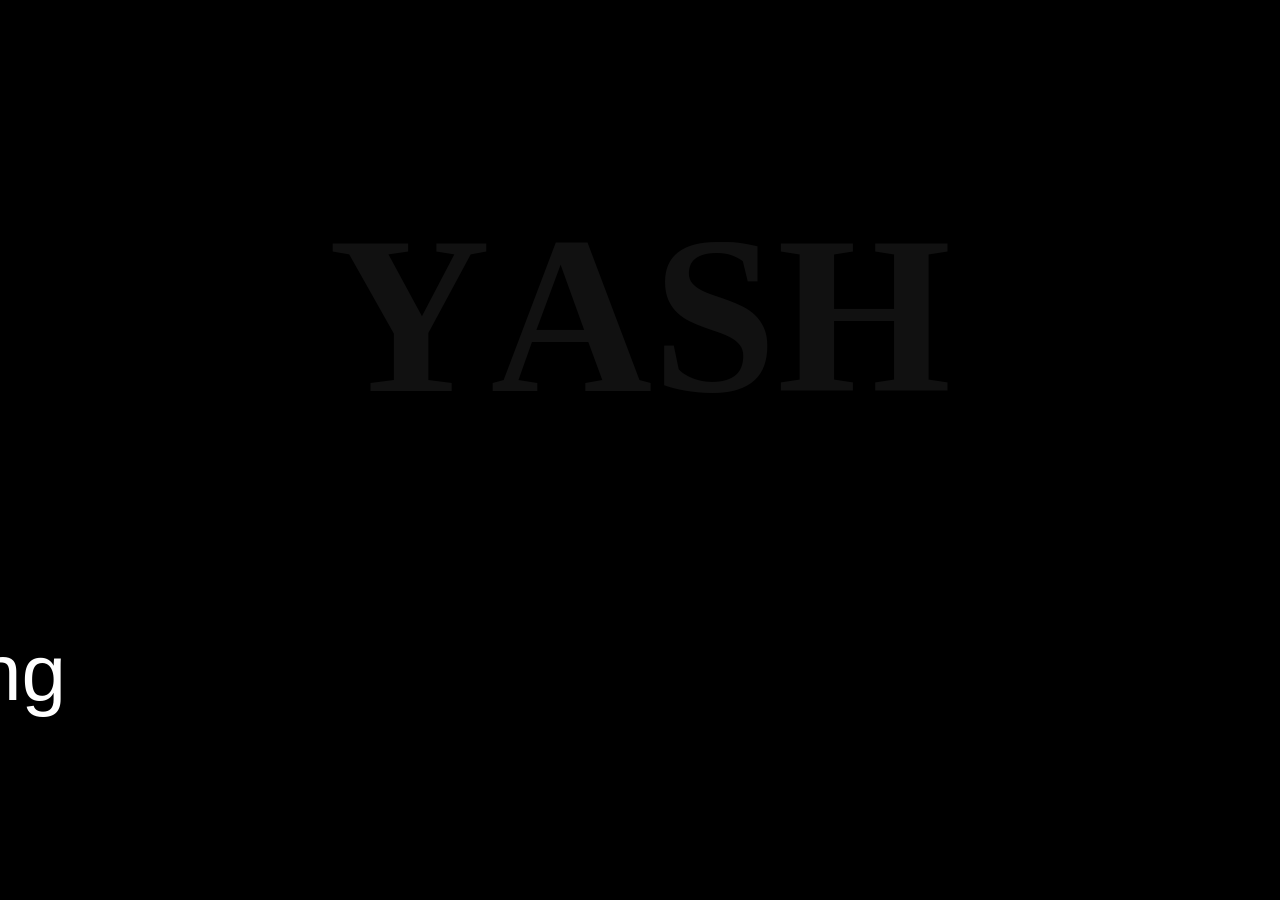
<file: index.html>
<!DOCTYPE html>
<html>
<head>
	<title>Shopping-Site</title>
	<meta charset="utf-8">
	<style type="text/css">
		body{
			margin: 0;
			padding: 0;
			
			background: #000;
		}
		h1{
			height: 70vh;
			display: flex;
			justify-content: center;
			align-items: center;
			margin: 0;
			padding: 0;
			color: #111;
			font-size: 14em;
		}
		h1 span{
			display: table-cell;
			animation: animate 1.2s linear infinite;
		}
		
		h1 span:nth-child(1){
			animation-delay: 0s;
		}
		h1 span:nth-child(2){
			animation-delay: 0.3s;
		}
		h1 span:nth-child(3){
			animation-delay: 0.6s;
		}
		h1 span:nth-child(4){
			animation-delay: 0.9s;
		}
		@keyframes animate
		{
			0%,100%
			{
				color: #fff;
				filter: blur(2px);
				text-shadow: 0 0 10px #00b3ff,
				            0 0 20px #00b3ff,
				            0 0 40px #00b3ff,
				            0 0 80px #00b3ff;

			}
			5%,95%
			{
				color: #fff;
				filter: blur(0px);
				text-shadow:none;

			}
		}
         
	   .btn{
			border: 1px solid black;
			border-radius: 15px;
			color: white;
			background-color: black;
			font-size: 5em;
			margin-top: -5px;
			
		}
		.btn:hover{
			color: #e2b50f;
		}
	</style>
</head>
<body>
  <div>
    <h1>
    	<span>Y</span>
    	<span>A</span>
    	<span>S</span>
    	<span>H</span>
    </h1>
    <marquee direction="right">
    <a href="sell.html">
    <button class="btn">Shopping</button></a>
    </marquee>
  </div>  
</body>
</html>
</file>
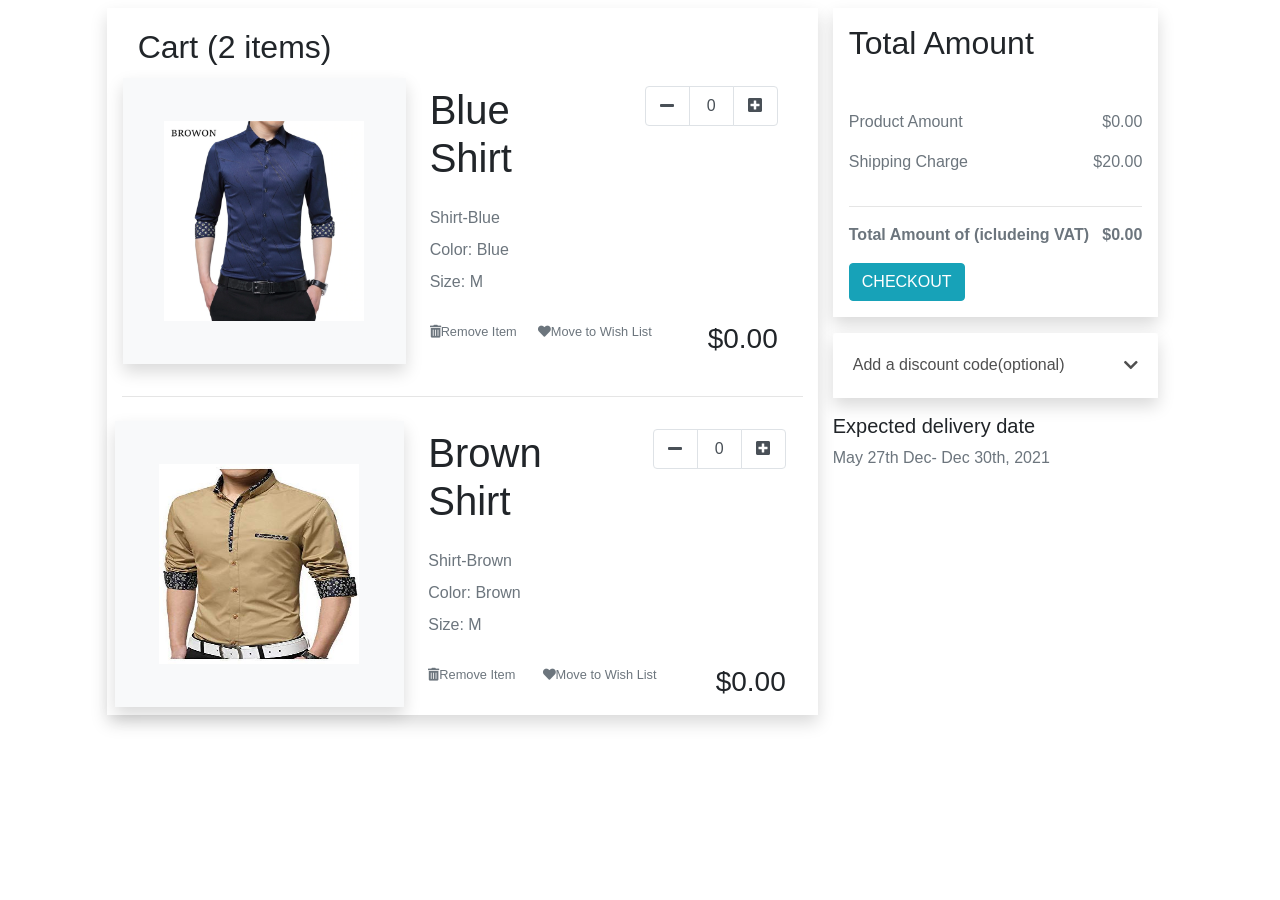
<file: sell.html>
<!DOCTYPE html>
<html>
<head>
	<title>Sell</title>
	<meta charset="utf-8">
	<meta name="viewport" content="width=device-width, initial-scale=1">
	<link rel="stylesheet" href="https://maxcdn.bootstrapcdn.com/bootstrap/4.5.2/css/bootstrap.min.css">
	<link rel="stylesheet" href="https://use.fontawesome.com/releases/v5.7.0/css/all.css" integrity="sha384-lZN37f5QGtY3VHgisS14W3ExzMWZxybE1SJSEsQp9S+oqd12jhcu+A56Ebc1zFSJ" crossorigin="anonymous">
	<link rel="stylesheet" type="text/css" href="style.css">
</head>
<body>

<div class="container-fluid">
	<div class="row">
		<div class="col-md-10 col-11 mx-auto">
			<div class="row mt-2 gx-3">
				<!-- left side div -->
				<div class="col-md-12 col-lg-8 col-11 mx-auto main_cart mb-lg-0 mb-2 shadow">
					<div class="card p-3">
						<h2 class="py-1">Cart (2 items)</h2>
						<div class="row">
						<!-- card img div -->
							<div class="col-md-5 col-11 mx-auto bg-light d-flex justify-content-center align-items-center shadow product_img">
								<img style=" height: 200px;  width: 200px;" src="1.jpg" class="img-fluid" alt="cart img">
							</div>

							<!-- card product details -->
							<div class="col-md-7 col-11 mx-auto px-4 mt-2">
								<div class="row">
									<!-- product name -->
									<div class="col-6 card-title">
										<h1 class="mb-4 product_name">Blue Shirt</h1>
										<p class="mb-2">Shirt-Blue</p>
										<p class="mb-2">Color: Blue</p>
										<p class="mb-3">Size: M</p>
									</div>

									<!-- Quantity Increment -->
									<div class="col-6">
										<ul class="pagination justify-content-end set_quantity">
                                          <li class="page-item">
                                          <button class="page-link" onclick="decreaseNumber('textbox','itemval')"> <i class="fas fa-minus"></i></button></li>
                                          <li class="page-item">
                                          <input type="text" name="textbox" value="0" id="textbox" class="page-link"></li>
                                          <li class="page-item">
                                          <button class="page-link" onclick="increaseNumber('textbox','itemval')"><i class="fas fa-plus-square"></i></button></li>
                                        </ul>
									</div>
								</div>

								<!-- remove and price -->
								<div class="row">
									<div class="col-8 d-flex justify-content-between remove_wish">
										<p><i class="fas fa-trash-alt"></i>Remove Item</p>
										<p><i class="fas fa-heart"></i>Move to Wish List</p>
									</div>
									<dir class="col-4 d-flex justify-content-end price_money">
										<h3>$<span id="itemval">0.00</span></h3>
									</dir>
								</div>
							</div>
						</div>
					</div>	
					<hr>
					<!-- 2nd card start -->
					<div class="card p-2">
						<div class="row">
						<!-- card img div -->
							<div class="col-md-5 col-11 mx-auto bg-light d-flex justify-content-center align-items-center shadow product_img">
								<img style=" height: 200px;  width: 200px;" src="2.jpg" class="img-fluid" alt="cart img">
							</div>

							<!-- card product details -->
							<div class="col-md-7 col-11 mx-auto px-4 mt-2">
								<div class="row">
									<!-- product name -->
									<div class="col-6 card-title">
										<h1 class="mb-4 product_name">Brown Shirt</h1>
										<p class="mb-2">Shirt-Brown</p>
										<p class="mb-2">Color: Brown</p>
										<p class="mb-3">Size: M</p>
									</div>

									<!-- Quantity Increment -->
									<div class="col-6">
										<ul class="pagination justify-content-end set_quantity">
                                          <li class="page-item">
                                          <button class="page-link" onclick="decreaseNumber('textbox1','itemval1')"> <i class="fas fa-minus"></i></button></li>
                                          <li class="page-item">
                                          <input type="text" name="textbox1" value="0" id="textbox1" class="page-link"></li>
                                          <li class="page-item">
                                          <button class="page-link" onclick="increaseNumber('textbox1','itemval1')"><i class="fas fa-plus-square"></i></button></li>
                                        </ul>
									</div>
								</div>

								<!-- remove and price -->
								<div class="row">
									<div class="col-8 d-flex justify-content-between remove_wish">
										<p><i class="fas fa-trash-alt"></i>Remove Item</p>
										<p><i class="fas fa-heart"></i>Move to Wish List</p>
									</div>
									<dir class="col-4 d-flex justify-content-end price_money">
										<h3>$<span id="itemval1">0.00</span></h3>
									</dir>
								</div>
							</div>
						</div>
					</div>				
				</div>

				<!-- right side div -->
				<div class="col-md-12 col-lg-4 col-11 mx-auto mt-lg-0 mt-md-5">
					<div class="right_side p-3 shadow bg-white">
						<h2 class="product_name mb-5">Total Amount</h2>
						<div class="price_indiv d-flex justify-content-between">
							<p>Product Amount</p>
							<p>$<span id="p_amt">0.00</span></p>
						</div>
						<div class="price_indiv d-flex justify-content-between">
							<p>Shipping Charge</p>
							<p>$<span id="shipping_charge">20.00</span></p>
						</div>
						<hr>
						<div class="total_amt d-flex justify-content-between font-weight-bold">
							<p>Total Amount of (icludeing VAT)</p>
							<p>$<span id="total_cart_amt">0.00</span></p>
						</div>
						<a href="thank.html">
						<button class="btn btn-info text-uppercase" onSubmit="alert('Thank you for Shopping.');">CheckOut</button>
						</a>
					</div>

					<!-- discount code -->
					<div class="discount_code mt-3 shadow">
						<div class="card">
							<div class="card-body">
								<a href="#collapseExample" onclick="alert('Code: yash')" class="d-flex justify-content-between" data-toggle="collapse" aria-expanded="false" aria-controls="collapseExample">
									Add a discount code(optional)
									<span><i class="fas fa-chevron-down pt-1"></i></span>
								</a>
								<div class="collapse" id="collapseExample">
									<div class="mt-3">
										<input type="text" name="" id="discount_code1" class="form-control font-weight-bold" placeholder="enter discount code">
										<small id="error_trw"></small>
									</div>
									<button class="btn btn-primary btn-sm mt-3" onclick="discount_code()">Apply</button>
								</div>
							</div>
						</div>
					</div>
					<!-- discount -->
					<div class="mt-3 s">
						<h5>Expected delivery date</h5>
						<p>May 27th Dec- Dec 30th, 2021</p>
					</div>
				</div>
			</div>
		</div>
	</div>
</div>







<script src="https://ajax.googleapis.com/ajax/libs/jquery/3.5.1/jquery.min.js"></script>
  <script src="https://cdnjs.cloudflare.com/ajax/libs/popper.js/1.16.0/umd/popper.min.js"></script>
  <script src="https://maxcdn.bootstrapcdn.com/bootstrap/4.5.2/js/bootstrap.min.js"></script>

<script type="text/javascript">


   var product_amt = document.getElementById('p_amt');
   var total_amt = document.getElementById('total_cart_amt');
   var shipping_charge = document.getElementById('shipping_charge');
   var discountCode1 = document.getElementById('discount_code1');
   

	const decreaseNumber = (incdec,val) => {
		var itemval = document.getElementById(incdec);
		var v = document.getElementById(val);

		if (itemval.value <= 0) {
  			total_amt.innerHTML = 0;
			itemval.value = 0;
			alert('negative not allowed');
		}else{
			itemval.value = parseInt(itemval.value) - 1;
			v.innerHTML = parseInt(v.innerHTML) - 15;
			itemval.style.background = '#fff';
			itemval.style.color = '#000';
			product_amt.innerHTML = parseInt(product_amt.innerHTML) - 15;

			total_amt.innerHTML = parseInt(product_amt.innerHTML) + parseInt(shipping_charge.innerHTML);
		}
	}

	const increaseNumber = (incdec,val) => {
		var itemval = document.getElementById(incdec);
		var v = document.getElementById(val);

		if (itemval.value >= 5) {
			itemval.value = 5;
			
			itemval.style.background = 'red';
			itemval.style.color = '#fff';
			alert('max 5 allowed');
		}else{
			itemval.value = parseInt(itemval.value) + 1;
			v.innerHTML = parseInt(v.innerHTML) + 15;
			product_amt.innerHTML = parseInt(product_amt.innerHTML) + 15;
			total_amt.innerHTML = parseInt(product_amt.innerHTML) + parseInt(shipping_charge.innerHTML);
		}
	}

	const discount_code = () =>{
    let totalcnt = parseInt(total_amt.innerHTML);

     if( discountCode1.value == 'yash')
     {
     let newtotal = totalcnt - 15;
     total_amt.innerHTML = newtotal;
     alert('Succeed');
     }else{
     	alert('Try Again');
     } 
   }
	</script>


</body>
</html>
</file>
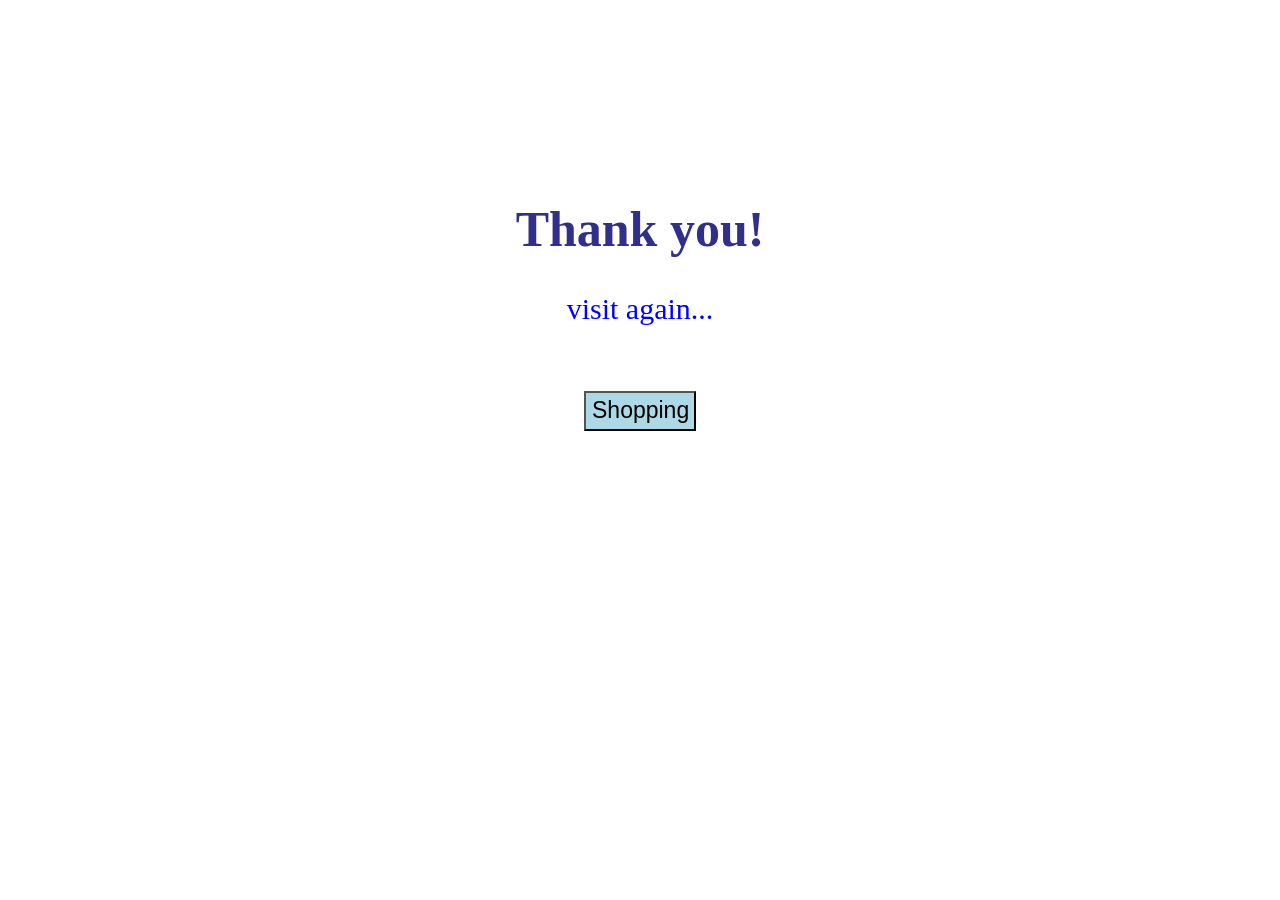
<file: thank.html>
<!DOCTYPE html>
<html>
<head>
	<title>Thank You</title>
	<style type="text/css">
	button{
		width: 112px;
       height: 40px;
       font-size: 23px;
       margin-top: 35px; 
       background-color: lightblue;
	}
       body{
     	margin-top: 200px;
    	text-align:center;
        }
	div h1{
		color: #30308a;
                font-size: 50px;
	}
	div p{
		color: blue;
		 font-size: 30px;
	}
  </style>		
</head>
<body>
     <div>
    <h1>Thank you!</h1>
    <p>visit again...</p>
    <a href="sell.html">
    <button>Shopping</button>
    </a>
    </div>
</body>
</html>
</file>
<file: style.css>
*{
	margin: 0px;
	padding: 0px;
    box-sizing: border-box;
}

p{
	color: #6c757d;
}
a{
	text-decoration: none;
     color: #4f4f4f;
 }
 .card{
 	border: none;
 }

 .product_img{
 	min-width: 200px;
 	min-height: 200px;
 }
 .remove_wish{
 	font-size: 0.8rem;
 	margin-bottom: 0;
 }

 .set_quantity{
 	position: relative;
 }
 .set_quantity::after {
 	content: "";
 	width: auto;
 	height: auto;
 	text-align: center;
 	position: absolute;
	bottom: -20px; 	
    right: 1.5rem;
    font-size: 0.8rem;
}
.page-link{
	line-height: 22px;
	 width: 45px;
    text-align: center;
    color: #495057;
}

.fa-heart:hover {
	color: red;
}
</file>
